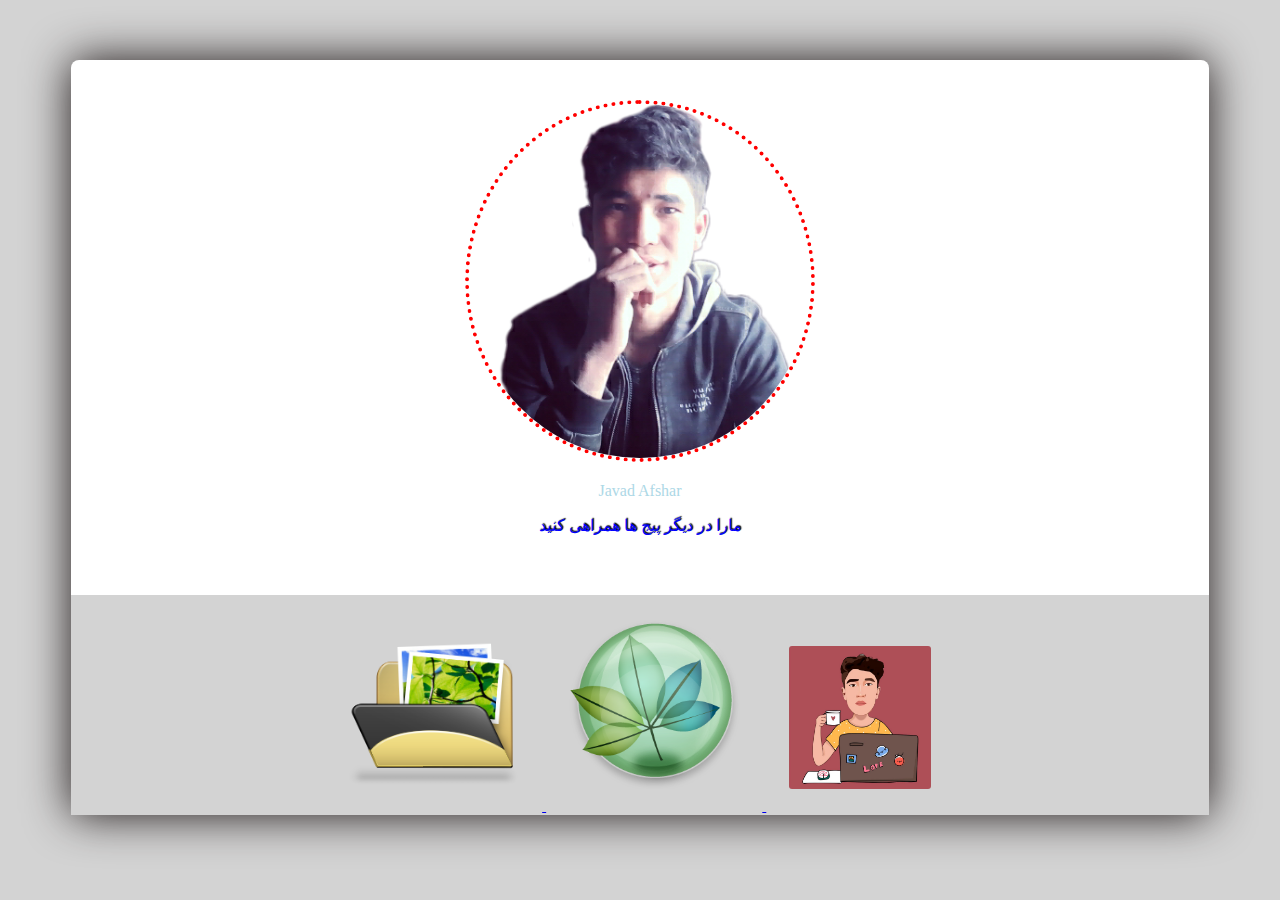
<file: index.html>
<!DOCTYPE html>
<html lang="en">
<head>
    <meta charset="UTF-8">
    <meta http-equiv="X-UA-Compatible" content="IE=edge">
    <meta name="viewport" content="width=device-width, initial-scale=1.0">
    <title>Document</title>
</head>
<body>
    <style>
    body{
    background-color: lightgray;
}

.all{
    background-color: white;
    width: 90%;
    height: auto;
    margin: auto;
    text-align: center;
    margin-top: 60px;
    border-radius: 8px;
    box-sizing: border-box;
    box-shadow: 0 0 45px rgb(29, 22, 22);
}

.logo{
    width: 30%;
    height: auto;
    margin-top: 40px;
    border: 4px dotted red;
    border-radius: 50%;
}

.result{
    margin-top: 60px;
    background-color: lightgray;
}

.first{
    font-family: Tahoma;
    color:lightblue
}

.last{
    font-family: Tahoma;
    color:lightblue
}
img.page_dor{
    width: 15%;
    height: auto;
    margin:  2%;
}
p.last{
    color: blue;
    text-shadow: 1px -1px 1px black;
}
img.j1{
    border-radius: 3px;
    width: 12.5%
}
    </style>
    <div class="all">
        <img class="logo" src="logo.jpg">
        <p class="first">Javad Afshar</p>
        <p class="last">مارا در دیگر پیج ها همراهی کنید</p>
        <div class="result">
            <a href="download.html">
<img src="gallery.png" class="page_dor">
            </a>
            <a href="slide.html">
                <img src="slide.png" class="page_dor">
            </a>
            <a href="https://jawadafshar.github.io/MR_Jawad">
                <img src="jawad.jpg" class="page_dor j1">
            </a>
            
        </div>
    </div>
</body>
</html>
</file>
